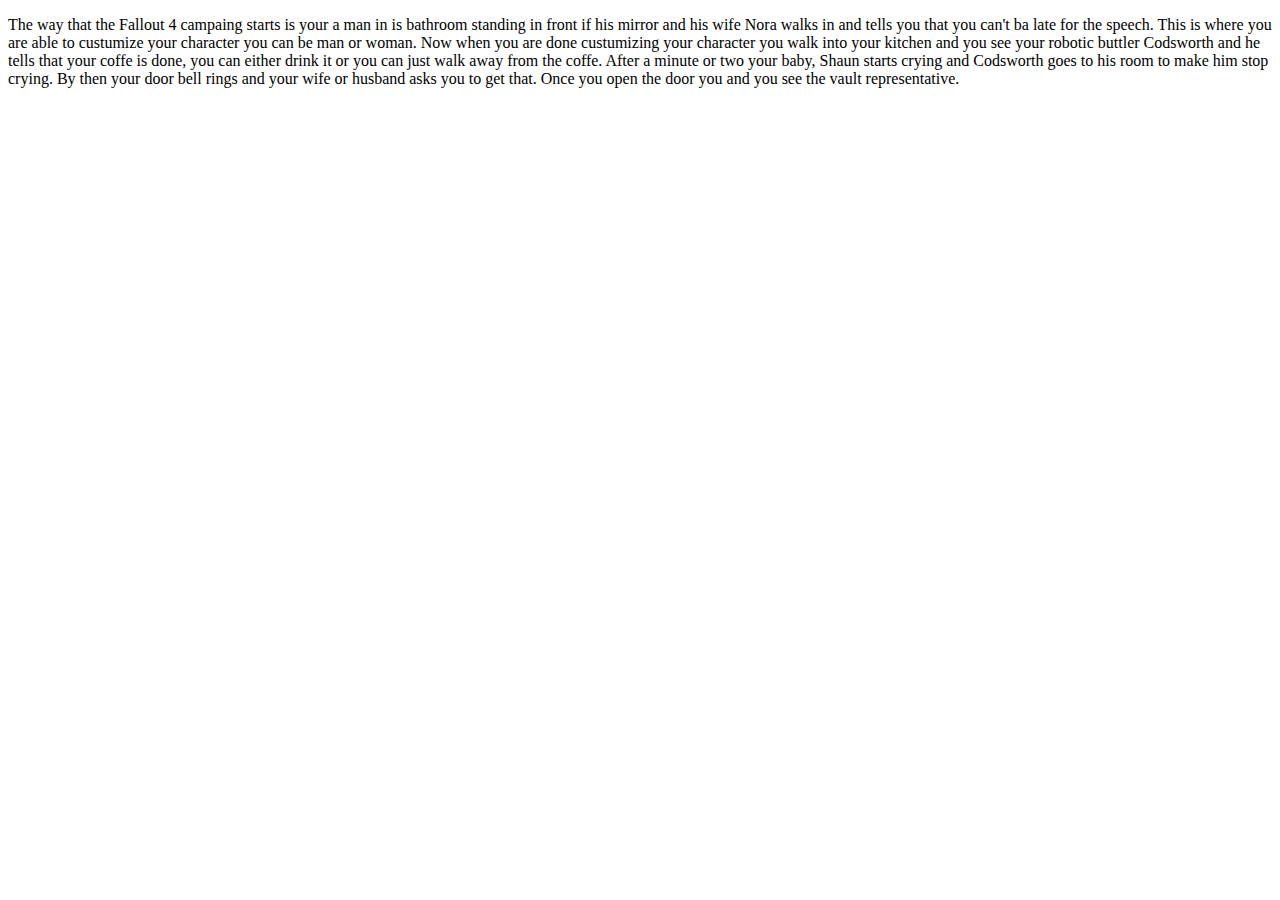
<file: FalloutCampaign.html>
<!DOCTYPE html> 
<html>    
	<head> 
	<title> Fallout 4 campaign </title> 
	</head> 
<body>
	<p> The way that the Fallout 4 campaing starts is your a man in is bathroom standing in front if his mirror and his wife Nora walks in and tells you that you can't ba late for the speech. This is where you are able to custumize your character you can be man or woman. Now when you are done custumizing your character you walk into your kitchen and you see your robotic buttler Codsworth and he tells that your coffe is done, you can either drink it or you can just walk away from the coffe. After a minute or two your baby, Shaun starts crying and Codsworth goes to his room to make him stop crying. By then your door bell rings and your wife or husband asks you to get that. Once you open the door you and you see the vault representative.       






































































































































































































</body>
</html>
</file>
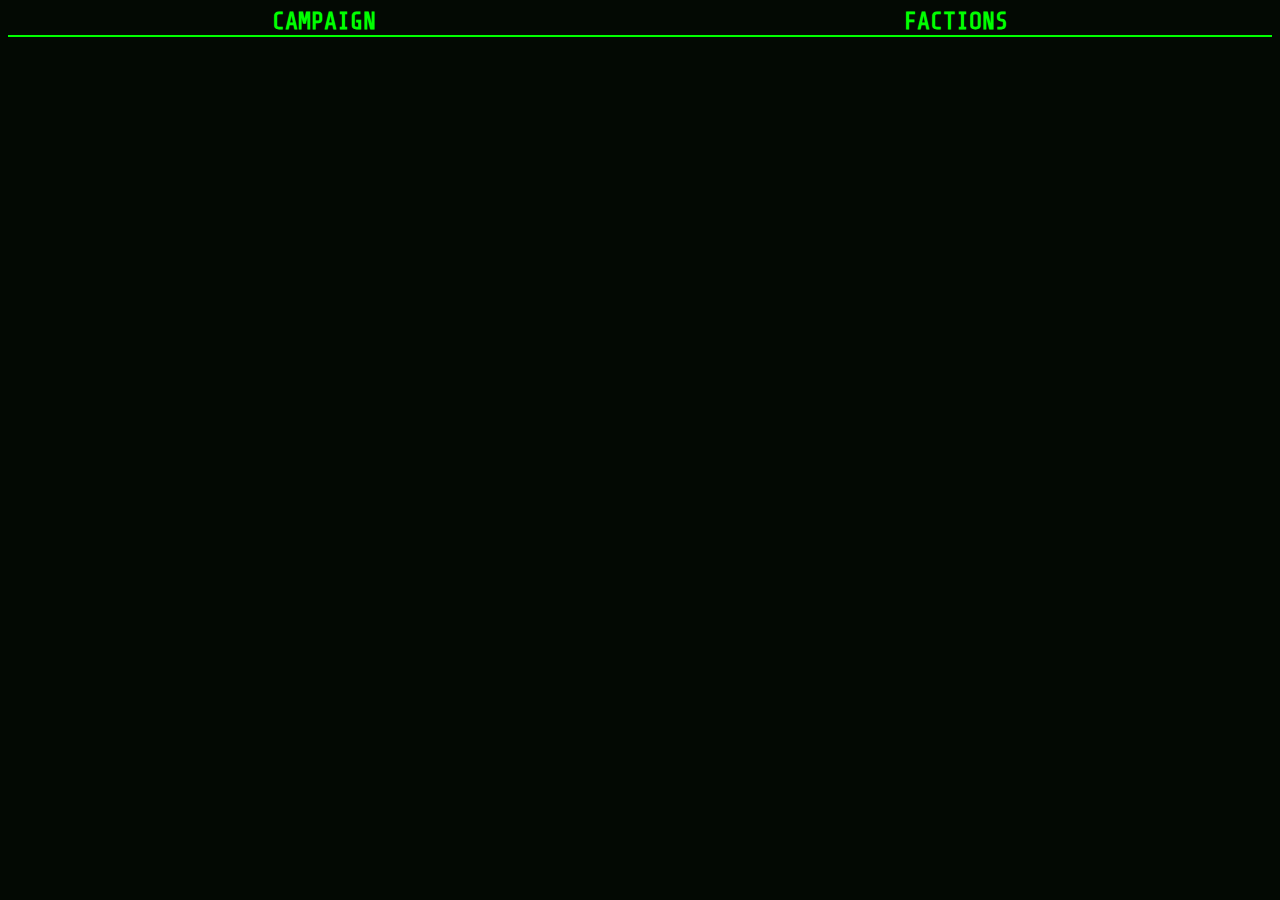
<file: FalloutInformational.html>
<!DOCTYPE html> 
<html>    
	<head> 
	<title> Fallout 4 Informational </title>
	<link rel="stylesheet" type="text/css" href="fp.css">
	<link href="https://fonts.googleapis.com/css?family=Share+Tech+Mono" rel="stylesheet">
	</head> 
<body>
<nav> 
	<ul> 
		<li> <a href="FalloutCampaign.html"> Campaign </a> </li> 
		<li> <a href="FalloutFactions.html"> Factions </a> </li> 
	</ul>   
</nav>














































































































































































</body> 
</html>
</file>
<file: fp.css>
body{ 
background-color: #030903;
color: Lime;
font-family: 'Share Tech Mono', monospace;
font-size: 24px;
}
nav {
width: 100%;	
}
nav ul {
list-style: none; 
margin: 0px;
padding: 0px;
display: flex;
flex-flow: row;
width: 100%;
justify-content: space-around;
border-bottom: 2px solid Lime;
}
nav li {
margin: 0px;
padding: 0px;
font-weight: bold;
text-transform: UPPERCASE;
}
nav li a {
text-decoration: none;
}
a{ 
color: lime;
}
a:hover {
 color: black;
 background-color: lime;  
 padding: 0 2px;
}
</file>
